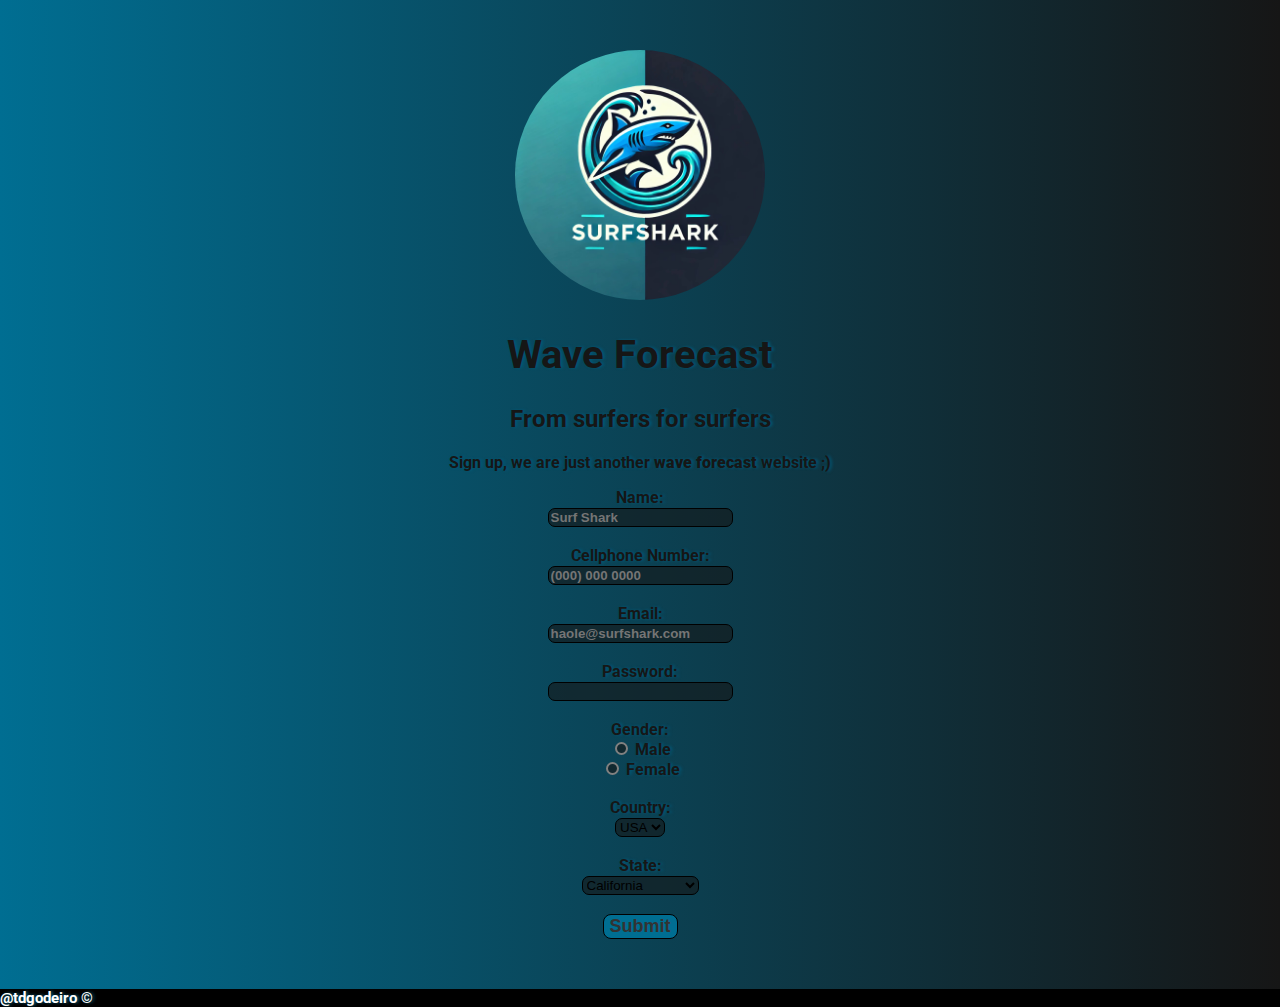
<file: index.html>
<!DOCTYPE html>
<html>
  <head>
    <title>Surfshark: from surfers for surfers</title>
    <link rel="icon" href="./src/image/icon.ico" type="image/x-icon">
    <link
      rel="stylesheet"
      href="https://cdnjs.cloudflare.com/ajax/libs/font-awesome/6.0.0-beta3/css/all.min.css"
    />
    <link rel="stylesheet" href="./src/css/style.css" />
    <!-- Link para a fonte do Google Fonts -->
    <link
      href="https://fonts.googleapis.com/css2?family=Roboto:wght@400;700&display=swap"
      rel="stylesheet"
    />
    <meta charset="UTF-8" />
    <meta name="viewport" content="width=device-width, initial-scale=1.0" />
  </head>

  <body class="highlight-text">
    <header></header>

    <main>
      <img
        id="logo"
        src="./src/image/logo.png"
      />
      <br />

      <h1>Wave Forecast</h1>

      <h2>From surfers for surfers</h2>

      <p>
        Sign up, we are just another <strong>wave forecast</strong> website ;)
      </p>

      <form action="/enviar_dados" method="POST">
        <!-- Campo de texto (Nome) -->
        <label for="nome">Name:</label><br />
        <input
          type="text"
          id="nome"
          name="nome"
          placeholder="Surf Shark"
          required
        /><br /><br />

        <!-- Campo de telefone -->
        <label for="telefone">Cellphone Number:</label><br />
        <input
          type="tel"
          id="telefone"
          name="telefone"
          placeholder="(000) 000 0000"
        /><br /><br />

        <!-- Campo de email -->
        <label for="email">Email:</label><br />
        <input
          type="email"
          id="email"
          name="email"
          placeholder="haole@surfshark.com"
          required
        /><br /><br />

        <!-- Campo de senha -->
        <label for="senha">Password:</label><br />
        <input type="password" id="senha" name="senha" required /><br /><br />

        <!-- Seleção de gênero (radio buttons) -->
        <label>Gender:</label><br />
        <input type="radio" id="masculino" name="genero" value="masculino" />
        <label for="masculino">Male</label><br />
        <input type="radio" id="feminino" name="genero" value="feminino" />
        <label for="feminino">Female</label><br /><br />

        <label for="pais">Country:</label><br />
        <select id="pais" name="pais">
          <option value="usa">USA</option></select
        ><br /><br />

        <label for="estado">State:</label><br />
        <select id="estado" name="estado" selected="CA">
          <option value="AL">Alabama</option>
          <option value="AK">Alaska</option>
          <option value="AZ">Arizona</option>
          <option value="AR">Arkansas</option>
          <option value="CA" selected>California</option>
          <option value="CO">Colorado</option>
          <option value="CT">Connecticut</option>
          <option value="DE">Delaware</option>
          <option value="FL">Florida</option>
          <option value="GA">Georgia</option>
          <option value="HI">Hawaii</option>
          <option value="ID">Idaho</option>
          <option value="IL">Illinois</option>
          <option value="IN">Indiana</option>
          <option value="IA">Iowa</option>
          <option value="KS">Kansas</option>
          <option value="KY">Kentucky</option>
          <option value="LA">Louisiana</option>
          <option value="ME">Maine</option>
          <option value="MD">Maryland</option>
          <option value="MA">Massachusetts</option>
          <option value="MI">Michigan</option>
          <option value="MN">Minnesota</option>
          <option value="MS">Mississippi</option>
          <option value="MO">Missouri</option>
          <option value="MT">Montana</option>
          <option value="NE">Nebraska</option>
          <option value="NV">Nevada</option>
          <option value="NH">New Hampshire</option>
          <option value="NJ">New Jersey</option>
          <option value="NM">New Mexico</option>
          <option value="NY">New York</option>
          <option value="NC">North Carolina</option>
          <option value="ND">North Dakota</option>
          <option value="OH">Ohio</option>
          <option value="OK">Oklahoma</option>
          <option value="OR">Oregon</option>
          <option value="PA">Pennsylvania</option>
          <option value="RI">Rhode Island</option>
          <option value="SC">South Carolina</option>
          <option value="SD">South Dakota</option>
          <option value="TN">Tennessee</option>
          <option value="TX">Texas</option>
          <option value="UT">Utah</option>
          <option value="VT">Vermont</option>
          <option value="VA">Virginia</option>
          <option value="WA">Washington</option>
          <option value="WV">West Virginia</option>
          <option value="WI">Wisconsin</option>
          <option value="WY">Wyoming</option></select
        ><br /><br />

        <input
          id="submit"
          type="submit"
          value="Submit"
          onclick="alert('Welcome to the surfers favorite website!')"
        /><br />
      </form>
    </main>

    <footer>
      <a href="https://www.instagram.com/tdgodeiro/">
        <strong>@tdgodeiro ©</strong></a
      >
    </footer>
  </body>
</html>
</file>
<file: src/css/style.css>
body {
    font-family: roboto;
    margin: 0px;
    padding: 0px;
}

header {
    margin: 0px;
    padding: 0px;
}

main {
    text-align: center;
    background: linear-gradient(to left, #161616, #006e92);
    padding-bottom: 50px;
    padding-top: 50px;
}

footer {
    text-align: left;
    font-size: 15px;
    color: white;
    background-color: black;
}

input {
    border: 1px solid black;
    background-color: #16161698;
    color: gray;
    font-weight: bold;
    border-radius: 7px;
}

#pais {
    border: 1px solid black;
    background-color: #16161698;
    color: rgb(0, 0, 0);
    border-radius: 7px;
}

#estado {
    border: 1px solid black;
    background-color: #16161698;
    color: rgb(0, 0, 0);
    border-radius: 7px;
}

::-webkit-scrollbar {
    width: 8px;
}

::-webkit-scrollbar-track {
    background: #f1f1f100;
}

::-webkit-scrollbar-thumb {
    background-color: #88888800; /* Cor da barra de rolagem */
    border-radius: 10px; /* Bordas arredondadas */
    border: 0px solid #030303; /* Borda ao redor da barra de rolagem */
}

::-webkit-scrollbar-thumb:hover {
    background: #050505; /* Cor quando o mouse está sobre a barra */
}

label {
    font-weight: bold;
}

h1 {
    font-size: 40px;
}

p {
    font-weight: bold;
}

#submit {
    color: rgb(51, 51, 51);
    background-color: #006e92;
    border-radius: 8px;
    font-weight: bold;
    font-size: 18px;
    transition: transform 0.3s ease;
} 

#submit:hover {
    background-color: #00bfff;
    transform: scale(1.2);
    cursor: pointer;
}

a {
    color: white;
    text-decoration: none;
}

@keyframes bounce {
  0%, 20%, 50%, 80%, 100% {transform: translateY(0);}
  40%{transform: translateY(-10px);}
  60%{transform: translateY(-5px);}
}

.highlight-text {
    color: #161616;
    text-shadow: 2px 0px 3px #005977; /* Adiciona sombra ao texto */
}

#logo {
    width: 250px;
    border-radius: 50%;
    animation: bounce 2s infinite;
}

input[type="radio"] {
            appearance: none; /* Remove a aparência padrão */
            -webkit-appearance: none; /* Para navegadores Webkit */
            position: relative;
            width: 13px;
            height: 13px;
            border: 2px solid gray;
            border-radius: 50%;
            cursor: pointer;
            outline: none;
}

input[type="radio"]:checked {
            background-color: #00bfff; /* Cor do fundo quando marcado */
            border-color: gray; /* Cor da borda quando marcado */
}
</file>
